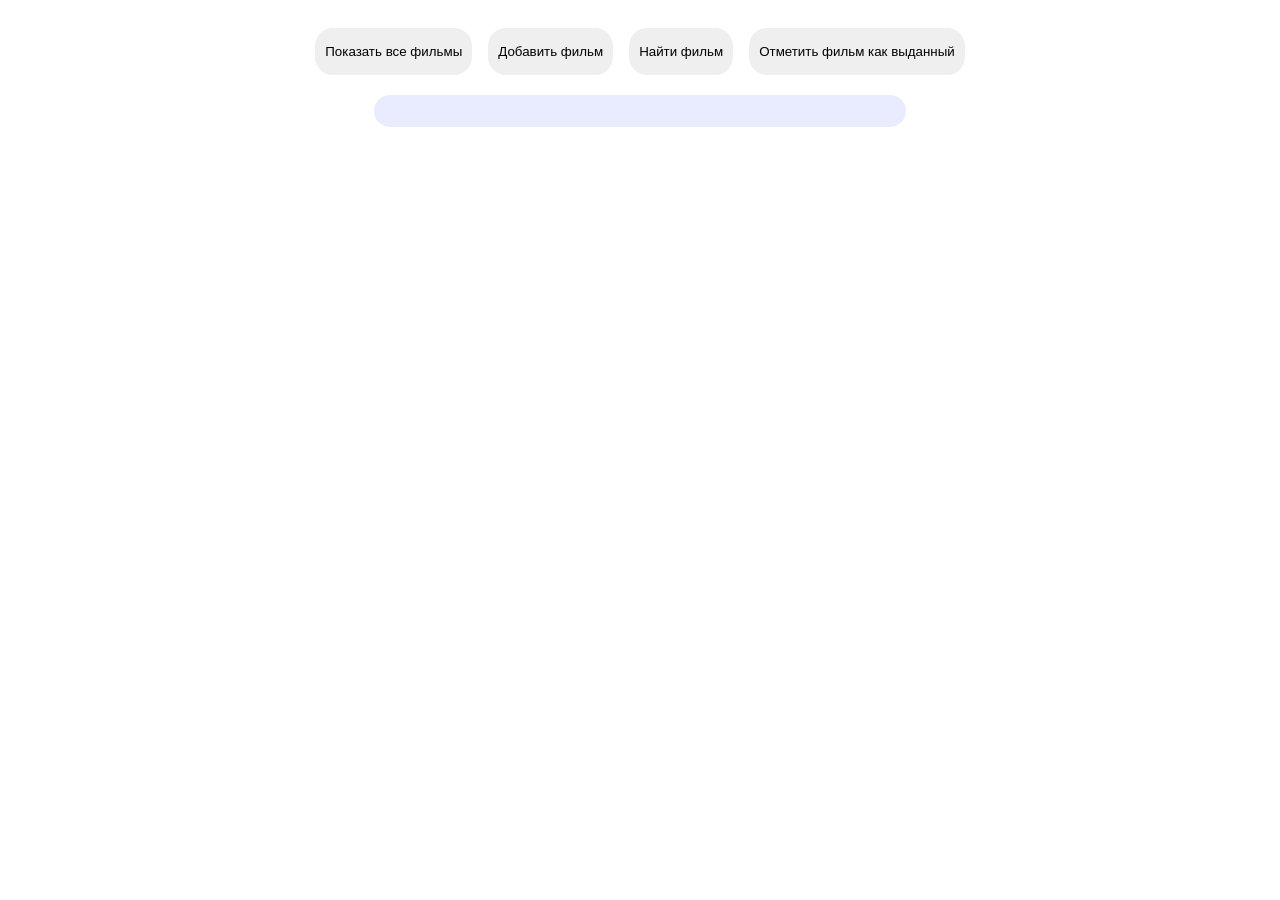
<file: index.html>
<!DOCTYPE html>
<html lang="en">
<head>
    <meta charset="UTF-8">
    <meta name="viewport" content="width=device-width, initial-scale=1.0">
    <link rel="stylesheet" href="style.css"/>
    <title>Document</title>
</head>
<body>
    <div class="container">
        <button id="show-films-btn" class="action-btn">
            Показать все фильмы
        </button>
        <button id="add-film-btn" class="action-btn">
            Добавить фильм
        </button>
        <button id="search-film-btn" class="action-btn">
            Найти фильм
        </button>
        <button id="mark-film-btn" class="action-btn">
            Отметить фильм как выданный
        </button>
    </div>
    <div id="content">

    </div>
    <script src="script.js"></script>
</body>
</html>
</file>
<file: style.css>
.container{
    margin: 0 auto;
    padding: 20px;
    display: flex;
    align-items: center;
    justify-content: center;
    gap: 16px;
}
.action-btn{
    border: none;
    padding: 16px 10px;
    border-radius: 18px;
    cursor: pointer;
}
.action-btn:hover{
    background: rgb(255, 210, 248);
}

#content {
    width: 500px;
    margin: 0 auto;
    background: rgb(233, 236, 255);
    border-radius: 18px;
    padding: 16px;
}
</file>
